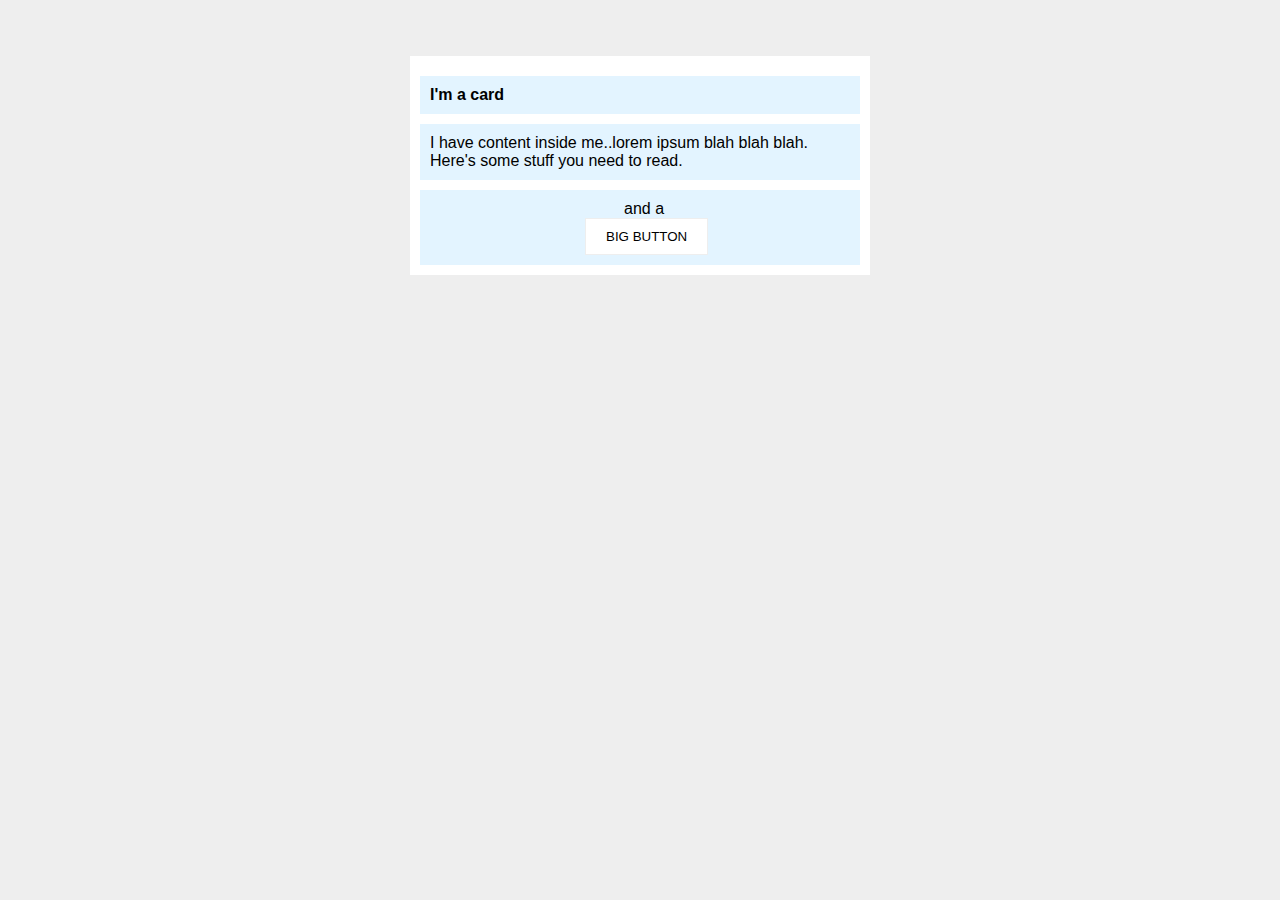
<file: foundations/block-and-inline/02-margin-and-padding-2/index.html>
<!DOCTYPE html>
<html lang="en">
  <head>
    <meta charset="UTF-8" />
    <meta http-equiv="X-UA-Compatible" content="IE=edge" />
    <meta name="viewport" content="width=device-width, initial-scale=1.0" />
    <title>Margin and Padding exercise 2</title>
    <link rel="stylesheet" href="style.css" />
  </head>
  <body>
    <div class="card">
      <h1 class="title text">I'm a card</h1>
      <div class="content text">
        I have content inside me..lorem ipsum blah blah blah. Here's some stuff
        you need to read.
      </div>
      <div class="button-container text">
       <div id="anda">and a</div> <button id="buttonid">BIG BUTTON</button>
      </div>
    </div>
  </body>
</html>
</file>
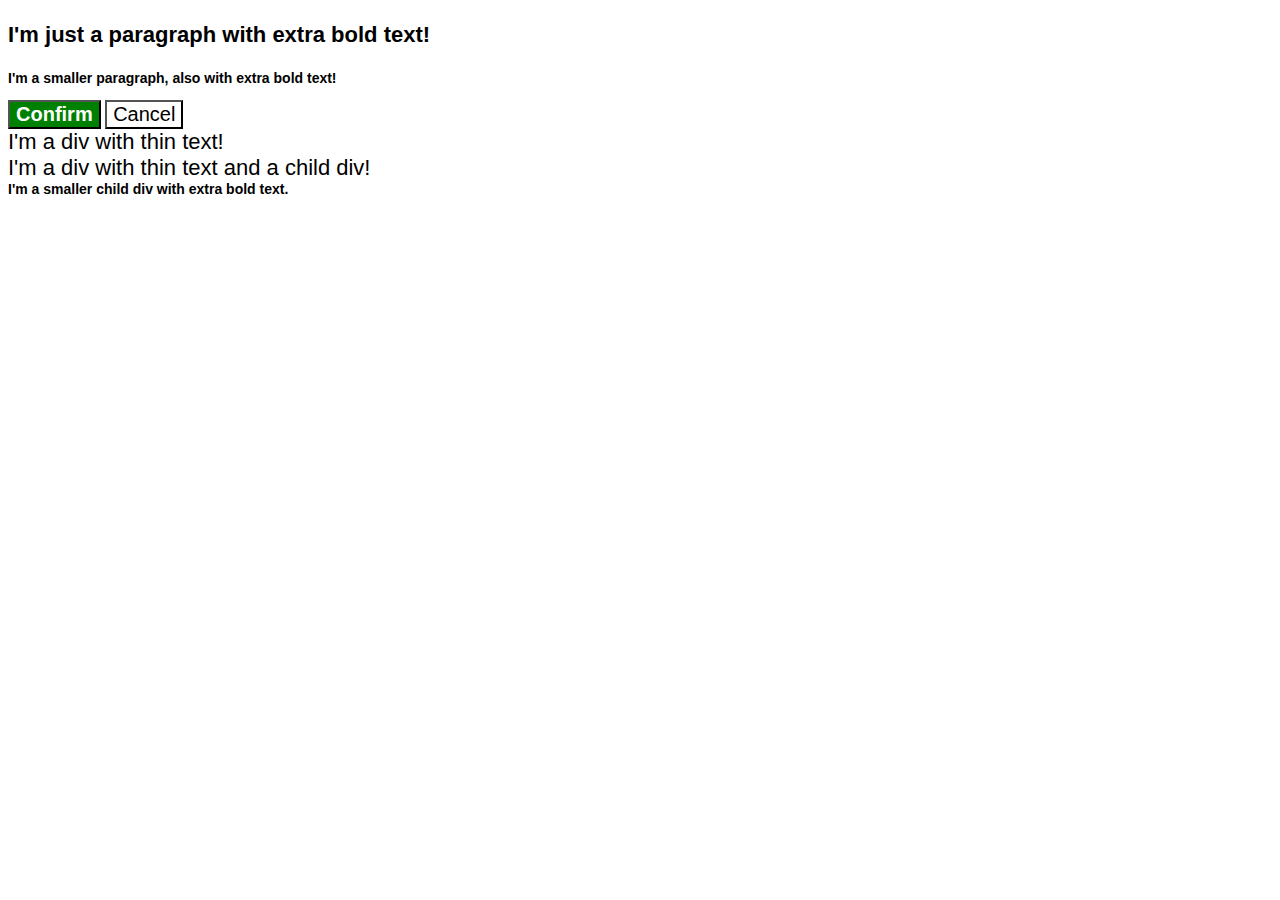
<file: foundations/cascade/01-cascade-fix/index.html>
<!DOCTYPE html>
<html lang="en">
  <head>
    <meta charset="UTF-8" />
    <meta http-equiv="X-UA-Compatible" content="IE=edge" />
    <meta name="viewport" content="width=device-width, initial-scale=1.0" />
    <title>Fix the Cascade</title>
    <link rel="stylesheet" href="style.css" />
  </head>
  <body>
    <p class="para">I'm just a paragraph with extra bold text!</p>
    <p class="para small-para">
      I'm a smaller paragraph, also with extra bold text!
    </p>

    <button class="button confirm">Confirm</button>
    <button class="button cancel">Cancel</button>

    <div class="text">I'm a div with thin text!</div>
    <div class="text">
      I'm a div with thin text and a child div!
      <div class="para child">
        I'm a smaller child div with extra bold text.
      </div>
    </div>
  </body>
</html>
</file>
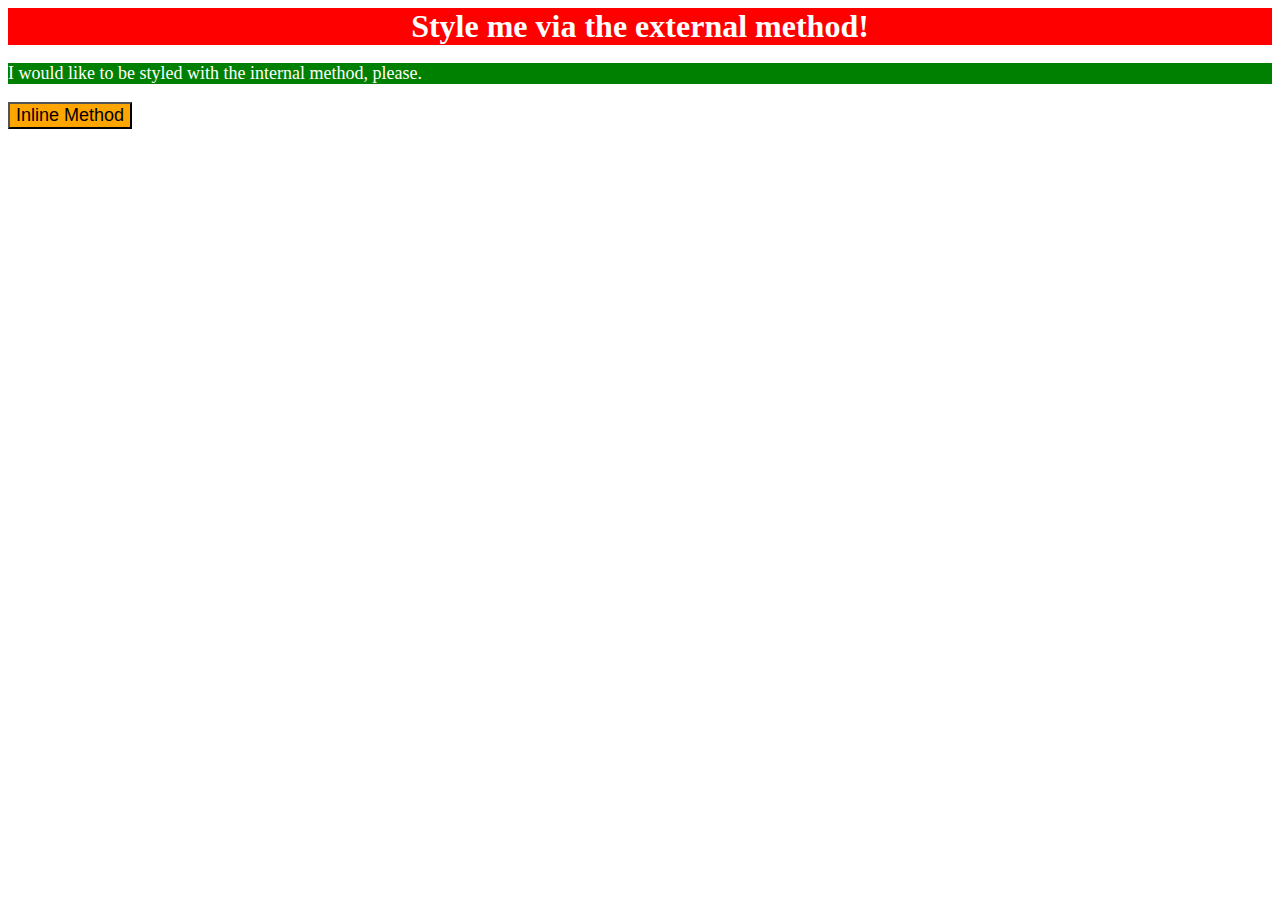
<file: foundations/intro-to-css/01-css-methods/index.html>
<!DOCTYPE html>
<html lang="en">
  <head>
    <meta charset="UTF-8" />
    <meta http-equiv="X-UA-Compatible" content="IE=edge" />
    <meta name="viewport" content="width=device-width, initial-scale=1.0" />
    <title>Methods for Adding CSS</title>
    <link rel="stylesheet" href="styles.css" />
    <style>
      p {
        background-color: green;
        color: white;
        font-size: 18px;
      }
    </style>
  </head>
  <body>
    <div>Style me via the external method!</div>
    <p>I would like to be styled with the internal method, please.</p>
    <button style="background-color: orange; font-size: 18px">
      Inline Method
    </button>
  </body>
</html>
</file>
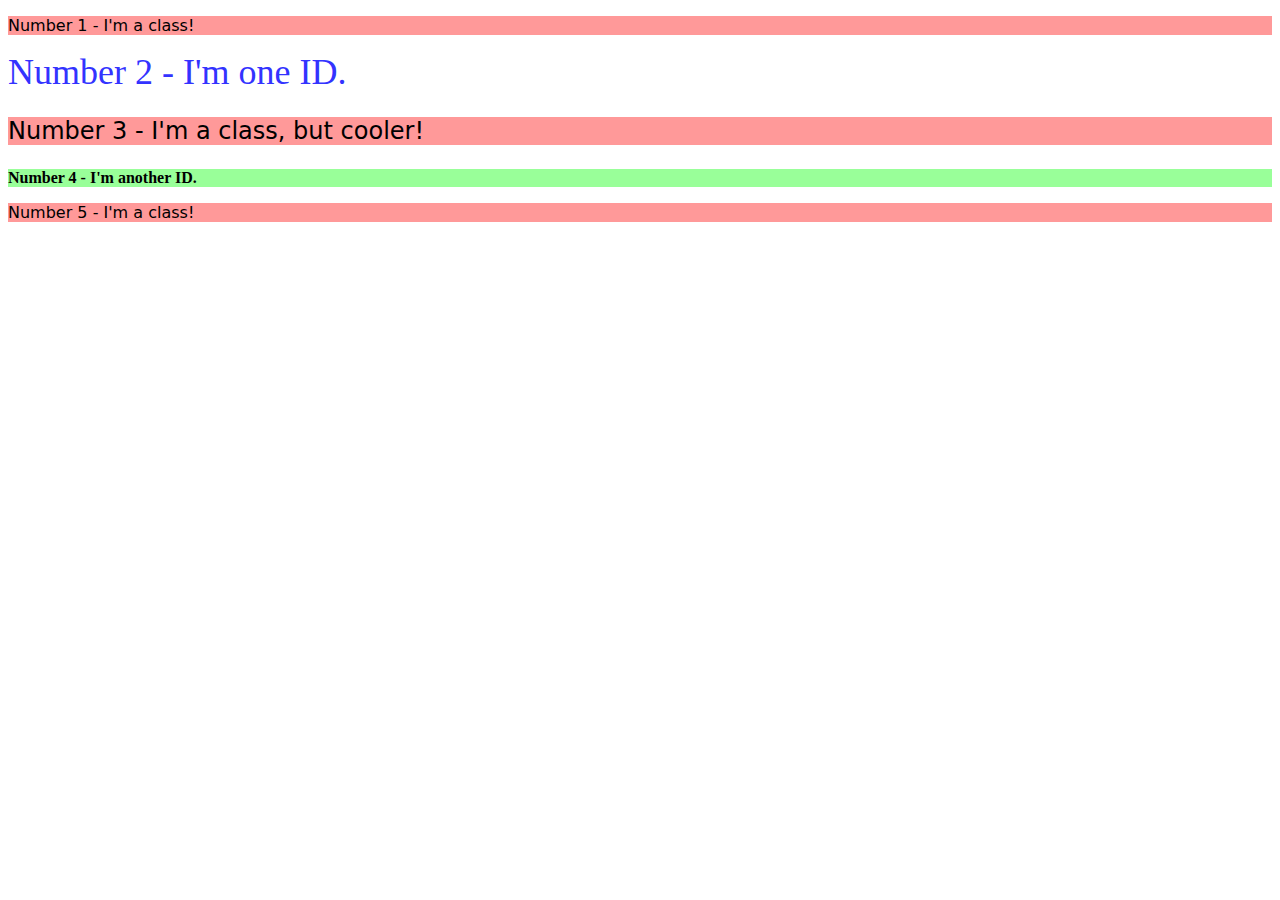
<file: foundations/intro-to-css/02-class-id-selectors/index.html>
<!DOCTYPE html>
<html lang="en">
  <head>
    <meta charset="UTF-8" />
    <meta http-equiv="X-UA-Compatible" content="IE=edge" />
    <meta name="viewport" content="width=device-width, initial-scale=1.0" />
    <title>Class and ID Selectors</title>
    <link rel="stylesheet" href="style.css" />
  </head>
  <body>
    <p class="numbers">Number 1 - I'm a class!</p>
    <div id="id1">Number 2 - I'm one ID.</div>
    <p class="numbers cooler">Number 3 - I'm a class, but cooler!</p>
    <div id="id2">Number 4 - I'm another ID.</div>
    <p class="numbers">Number 5 - I'm a class!</p>
  </body>
</html>
</file>
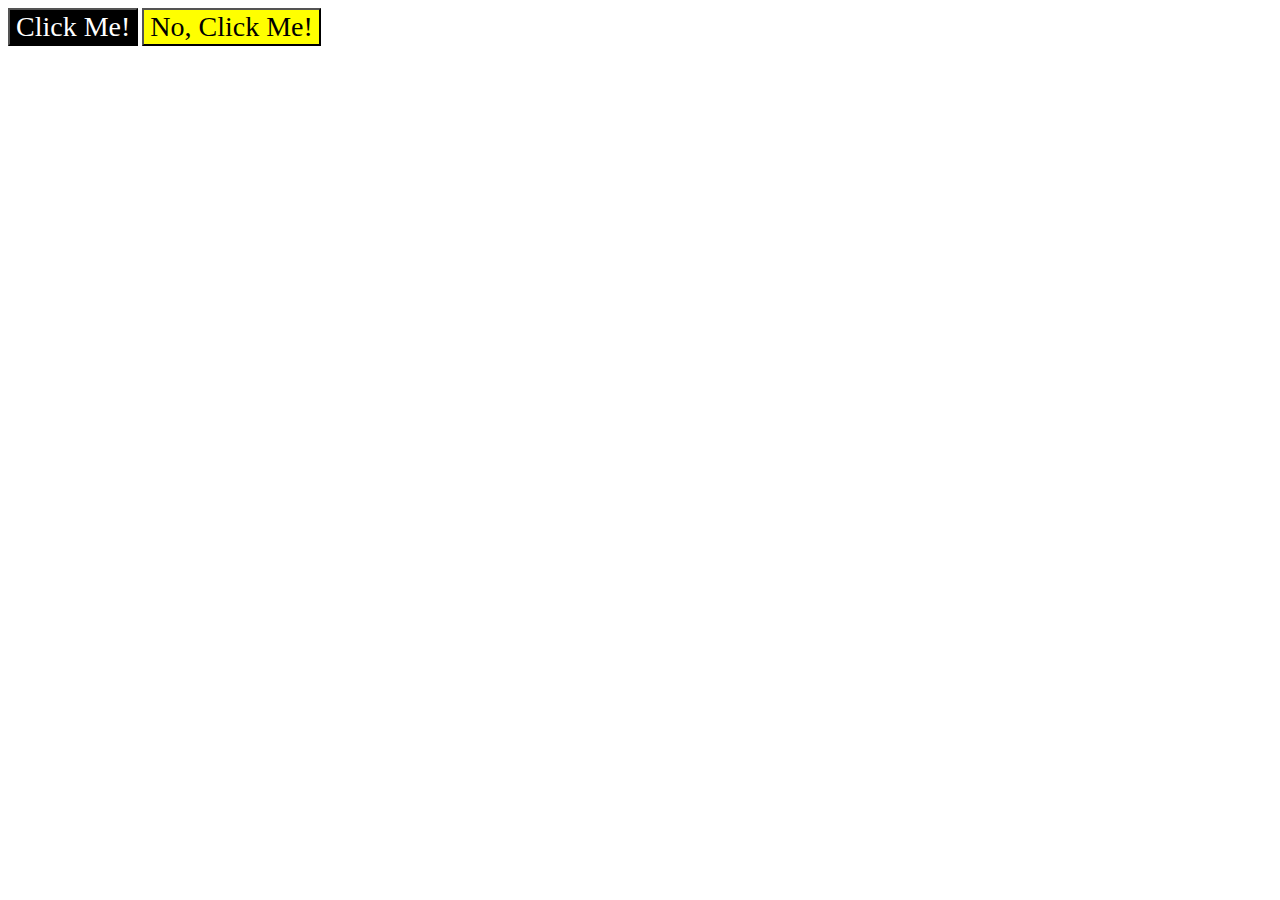
<file: foundations/intro-to-css/03-grouping-selectors/index.html>
<!DOCTYPE html>
<html lang="en">
  <head>
    <meta charset="UTF-8" />
    <meta http-equiv="X-UA-Compatible" content="IE=edge" />
    <meta name="viewport" content="width=device-width, initial-scale=1.0" />
    <title>Grouping Selectors</title>
    <link rel="stylesheet" href="style.css" />
  </head>
  <body>
    <button class="first">Click Me!</button>
    <button class="second">No, Click Me!</button>
  </body>
</html>
</file>
<file: foundations/block-and-inline/02-margin-and-padding-2/style.css>
* {
  margin: 10px;
  padding: 10px;
}

body {
  background: #eee;
  font-family: sans-serif;
}
.card .text,
#buttonid {
  /* padding: 10px;
  margin: 10px; */
  margin-left: 5px;
  margin-right: 5px;
}
.card {
  width: 450px;
  background: #fff;
  margin: 16px auto;
  font-size: 16px;
  padding: 5px;
  padding-top: 10px;
}

.title {
  background: #e3f4ff;
  margin-bottom: 5px;
  font-size: 16px;
}

.content {
  background: #e3f4ff;
}

.button-container {
  background: #e3f4ff;
  /* margin-top: 20px;
  margin-bottom: 5px; */
  margin-bottom: 5px;
  padding-left: 160px;
}

button {
  background: white;
  border: 1px solid #eee;
  padding-bottom: 10px;
  padding-top: 10px;
  padding-left: 20px;
  padding-right: 20px;
}
#buttonid {
  display: block;
  margin-top: 0;
  margin-bottom: 0;
  box-sizing: border-box;
}
#anda {
  padding-left: 34px;
  padding-bottom: 0;
  padding-top: 0;
  margin-bottom: 0;
  margin-top: 0;
}
</file>
<file: foundations/cascade/01-cascade-fix/style.css>
body {
  font-family: Arial, Helvetica, sans-serif;
}

.para {
  color: hsl(0, 0%, 0%);
  font-weight: 800;
  font-size: 22px;
}

.small-para {
  font-size: 14px;
}

.confirm {
  background: green;
  color: white;
  font-weight: bold;
}

.button {
  font-size: 20px;
}

.cancel {
  background-color: white;
}

.child {
  font-size: 14px;
}

div.text {
  color: rgb(0, 0, 0);
  font-size: 22px;
  font-weight: 100;
}
</file>
<file: foundations/intro-to-css/01-css-methods/styles.css>
div {
background-color: red;
color: white;
font-size: 32px;
text-align: center;
font-weight: bold;
}
</file>
<file: foundations/intro-to-css/02-class-id-selectors/style.css>
.numbers {
  background-color: rgb(255, 153, 153);
  font-family: Verdana, "DejaVu Sans", sans-serif;
} /* Add CSS Styling */

#id1 {
  color: rgb(51, 51, 255);
  font-size: 36px;
}

.cooler {
  font-size: 24px;
}

#id2 {
  background-color: rgb(153, 255, 153);
  font-weight: bold;
}
</file>
<file: foundations/intro-to-css/03-grouping-selectors/style.css>
.first,
.second {
  font-size: 28px;
  font-family: "Times New Roman", Helvetica, sans-serif;
}

.first {
  color: white;
  background-color: black;
}

.second {
  background-color: yellow;
}
</file>
